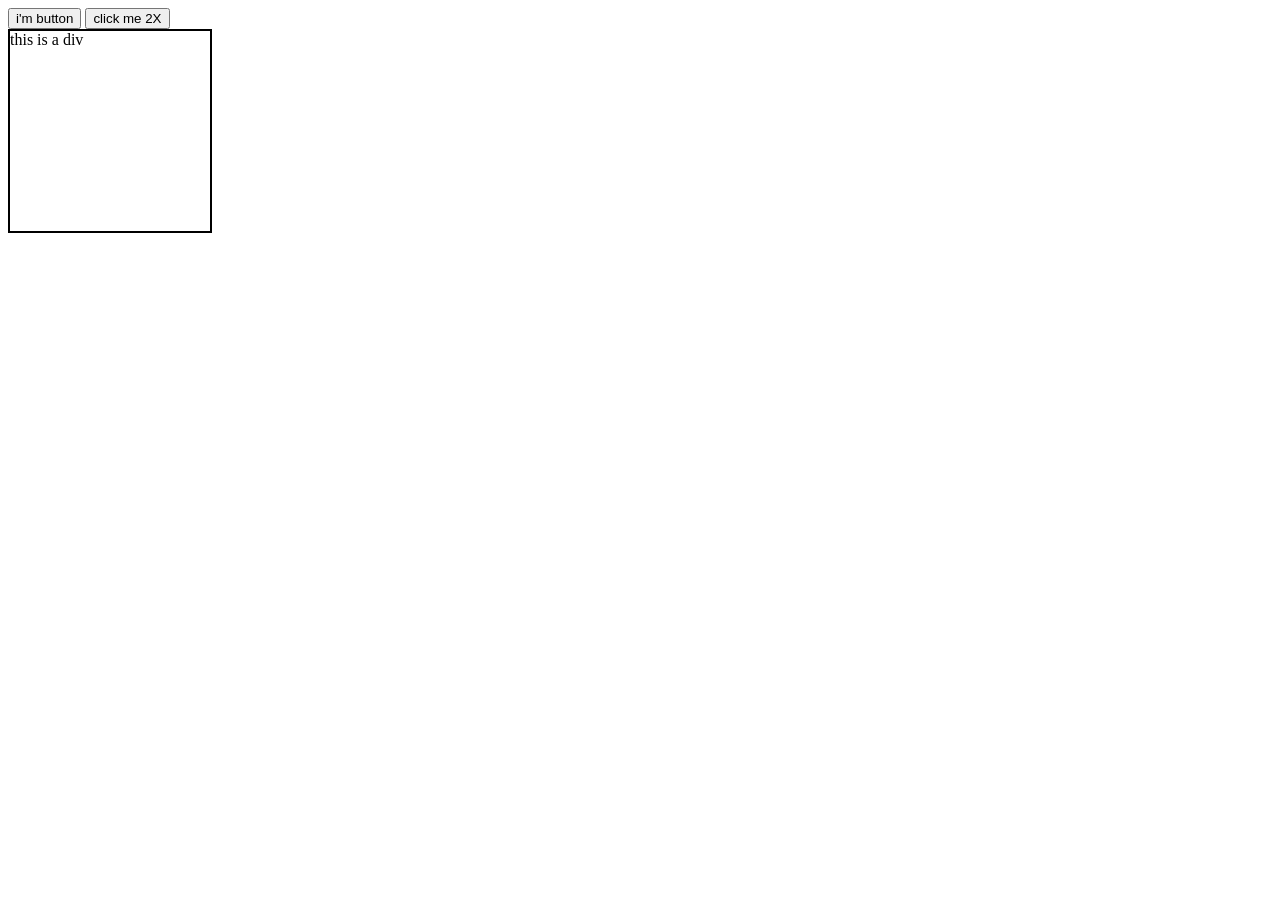
<file: WEEK-3/DOM/EVENTS/index.html>
<!DOCTYPE html>
<html lang="en">
<head>
    <meta charset="UTF-8">
    <meta name="viewport" content="width=device-width, initial-scale=1.0">
    <title>Document</title>
    <link rel="stylesheet" href="style.css">
</head>
<body>
    <button id="btn1">i'm button</button>
    <button id="btn2">click me 2X</button>
    <div id="div">this is a div</div>
</body>
<!-- <script src="script.js"></script> -->
<script src="eventlistener.js"></script>
</html>
</file>
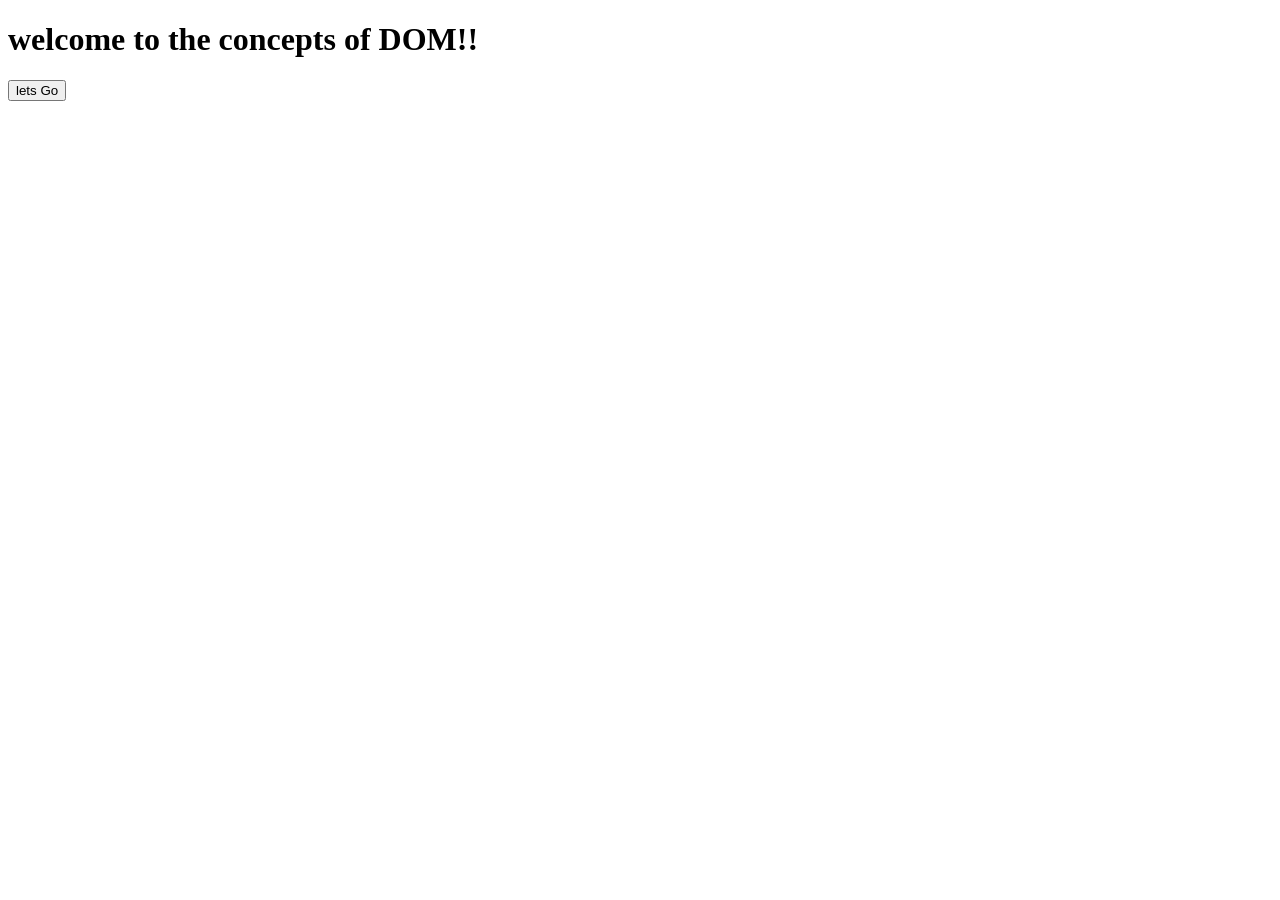
<file: WEEK-3/DAY3.html>
<!DOCTYPE html>
<html lang="en">

<head>
    <meta charset="UTF-8">
    <meta name="viewport" content="width=device-width, initial-scale=1.0">
    <title>Basics of DOM</title>
</head>

<body>
    <h1 id="heading">Hello</h1>
    <button id="button">Change Text</button>

    <script>
        const heading = document.getElementById('heading');
        const button = document.getElementById('button');

        // Change the text content of the heading when the script runs
        heading.textContent = 'welcome to the concepts of DOM!!';
        button.textContent = 'lets Go'
    </script>
</body>

</html>
</file>
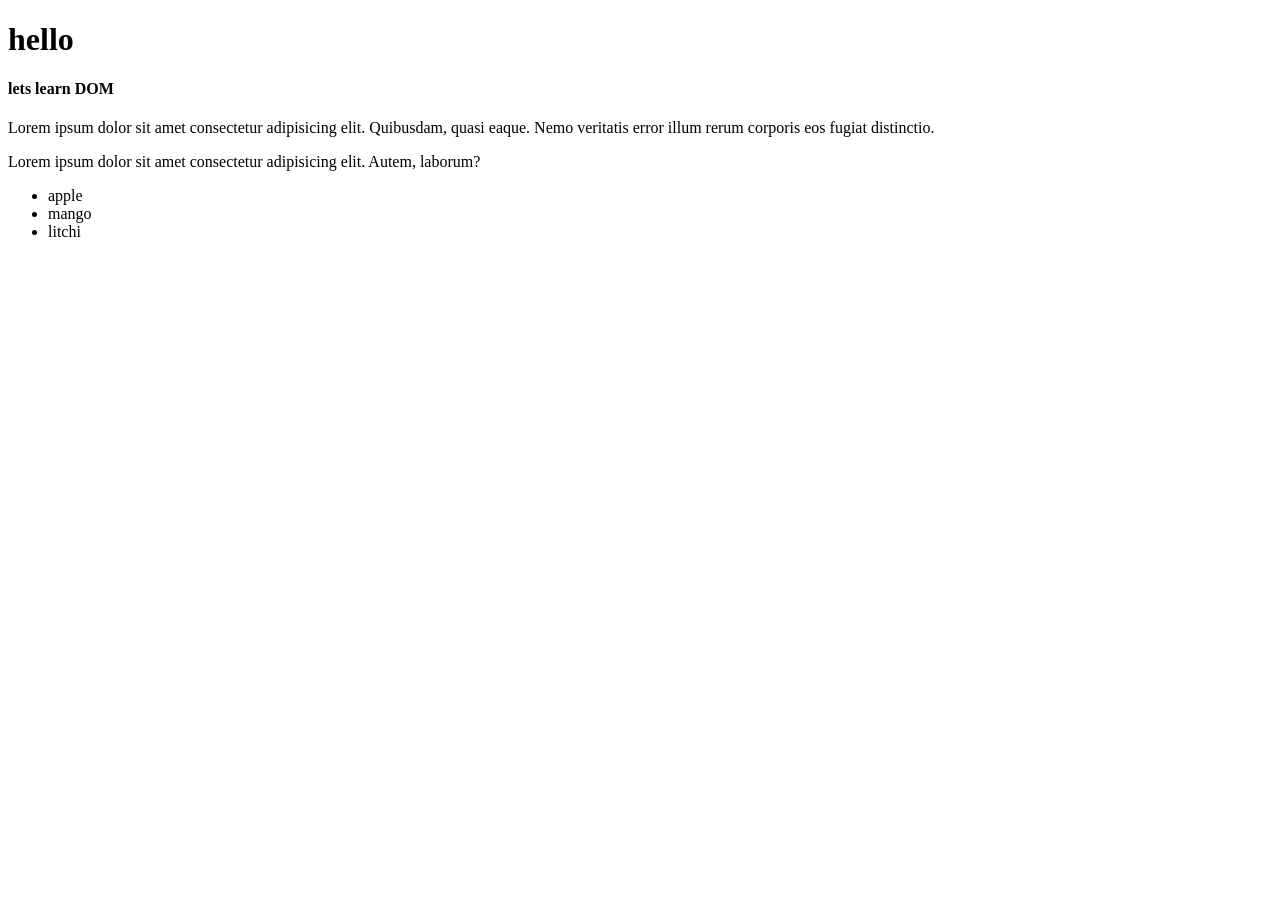
<file: WEEK-3/DOM.html>
<!DOCTYPE html>
<html lang="en">

<head>
    <meta charset="UTF-8">
    <meta name="viewport" content="width=device-width, initial-scale=1.0">
    <title>Document</title>
</head>
<body>
    <div>
        <h1 class="head">hello</h1>
        <h4 class="head">lets learn DOM</h4>
        <p id="para">Lorem ipsum dolor sit amet consectetur adipisicing elit. Quibusdam, quasi eaque. Nemo veritatis
            error illum rerum
            corporis eos fugiat distinctio. </p>
        <p>Lorem ipsum dolor sit amet consectetur adipisicing elit. Autem, laborum?</p>
    </div>
    <div class="d">
        <ul>
            <li>apple</li>
            <li>mango</li>
            <li>litchi</li>
        </ul>
    </div>
    <script src="DOM.js"></script>
</body>
</html>
</file>
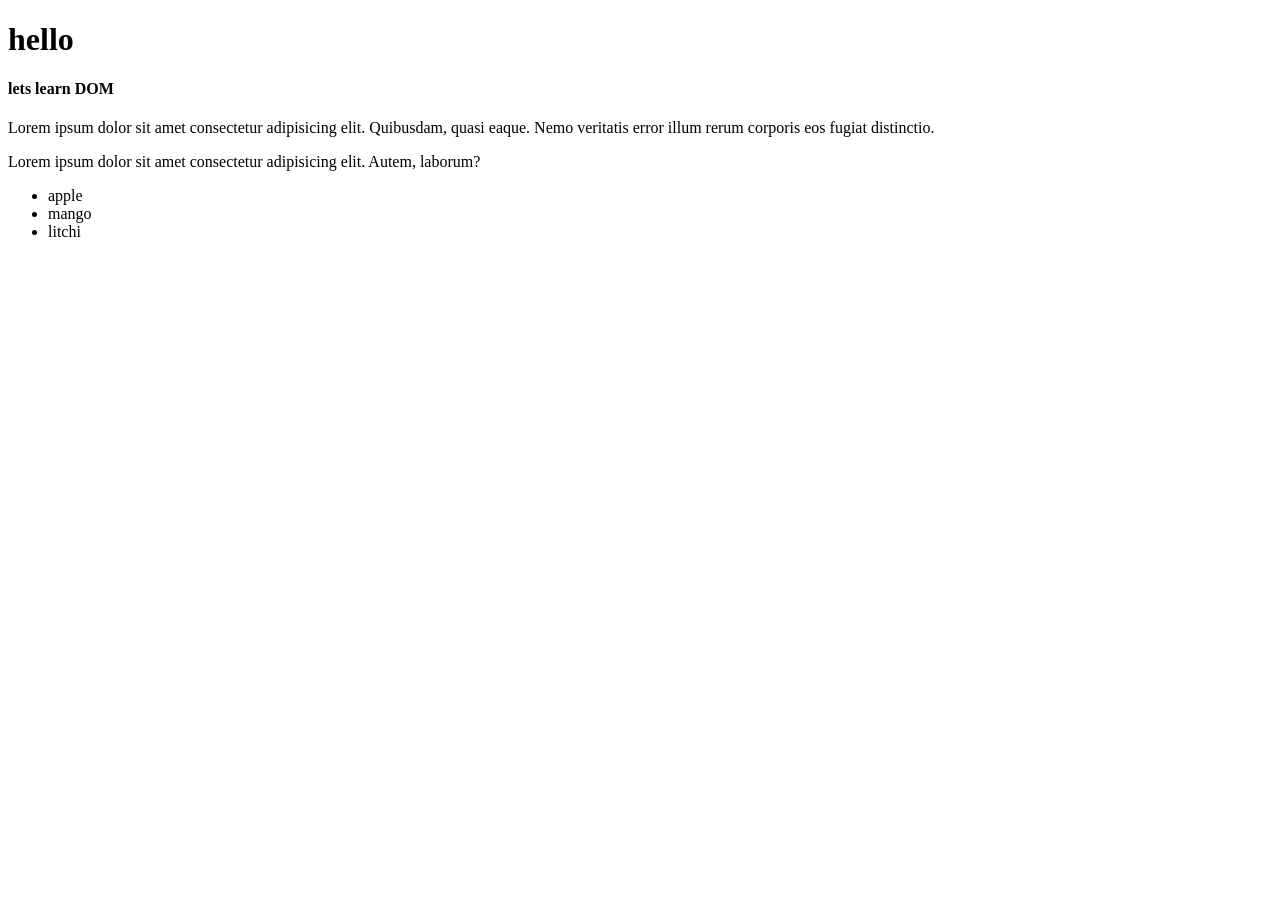
<file: WEEK-3/DOM/DOM.html>
<!DOCTYPE html>
<html lang="en">

<head>
    <meta charset="UTF-8">
    <meta name="viewport" content="width=device-width, initial-scale=1.0">
    <title>Docu ment</title>
</head>
<body>
    <div>
        <h1 class="head">hello</h1>
        <h4 class="head">lets learn DOM</h4>
        <p id="para">Lorem ipsum dolor sit amet consectetur adipisicing elit. Quibusdam, quasi eaque. Nemo veritatis
            error illum rerum
            corporis eos fugiat distinctio. </p>
        <p>Lorem ipsum dolor sit amet consectetur adipisicing elit. Autem, laborum?</p>
    </div>
    <div class="d">
        <ul>
            <li>apple</li>
            <li>mango</li>
            <li>litchi</li>
        </ul>
    </div>
    <script src="DOM.js"></script>
</body>
</html>
</file>
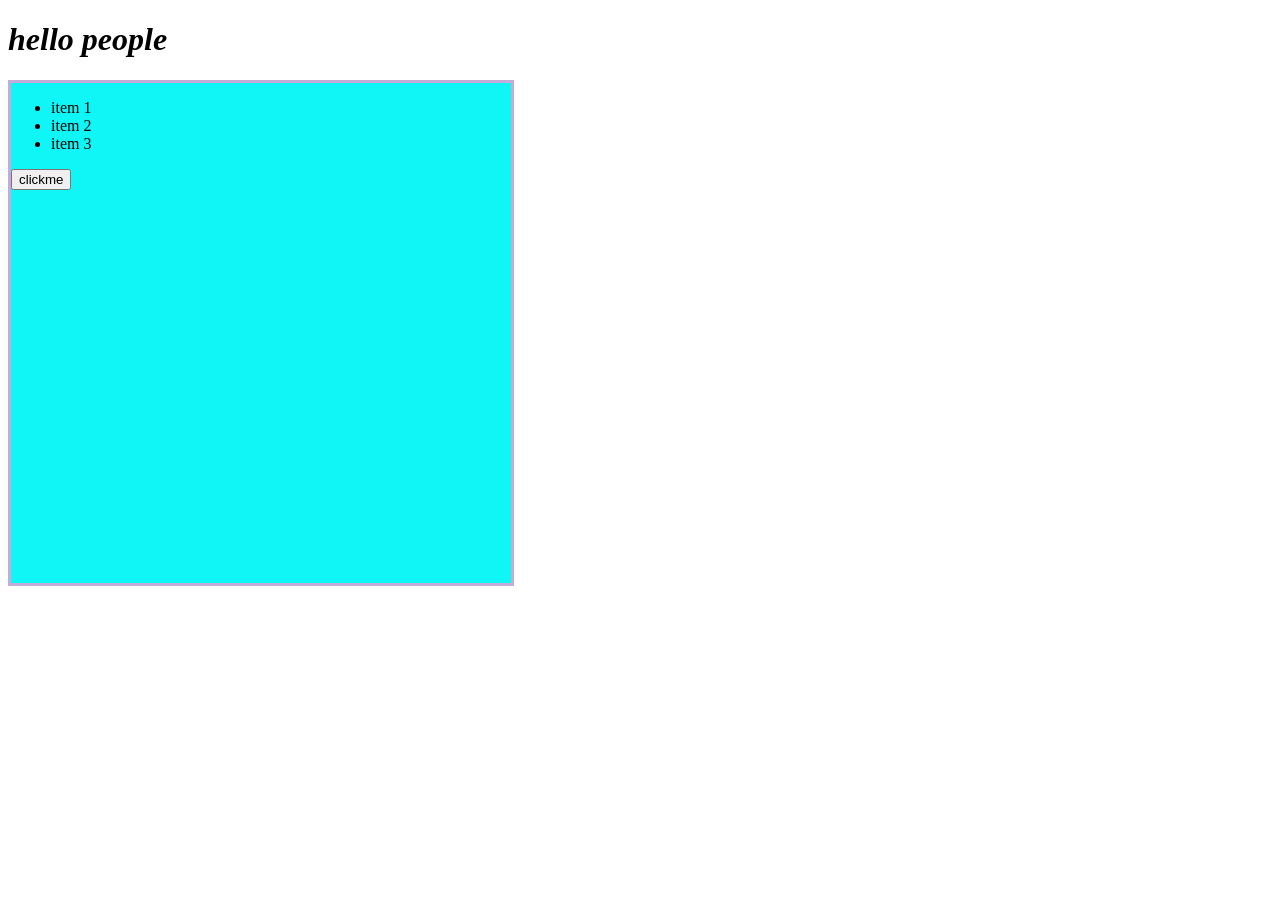
<file: WEEK-3/DOM/DOM2.html>
<!DOCTYPE html>
<html lang="en">
<head>
    <meta charset="UTF-8">
    <meta name="viewport" content="width=device-width, initial-scale=1.0">
    <title>Document</title>
</head>
<style>
    .para{
    height: 50px;
    width: 50px;
    border: red solid ;
    text-align: center;
    }
    #box{
    height: 500px;
    width: 500px;
    border: rgb(195, 171, 218) solid ;
    background-color: rgb(16, 245, 245);
    }
</style>

<body>
    <div id="box" >
        <ul>
            <li>item 1</li>
            <li>item 2</li>
            <li>item 3</li>
        </ul>
    </div>
    <p class="para">hello</p>
</body>
<!-- <script src="DOM2.js"></script> -->
<script src="DOM_manipulation.js"></script>

</html>
</file>
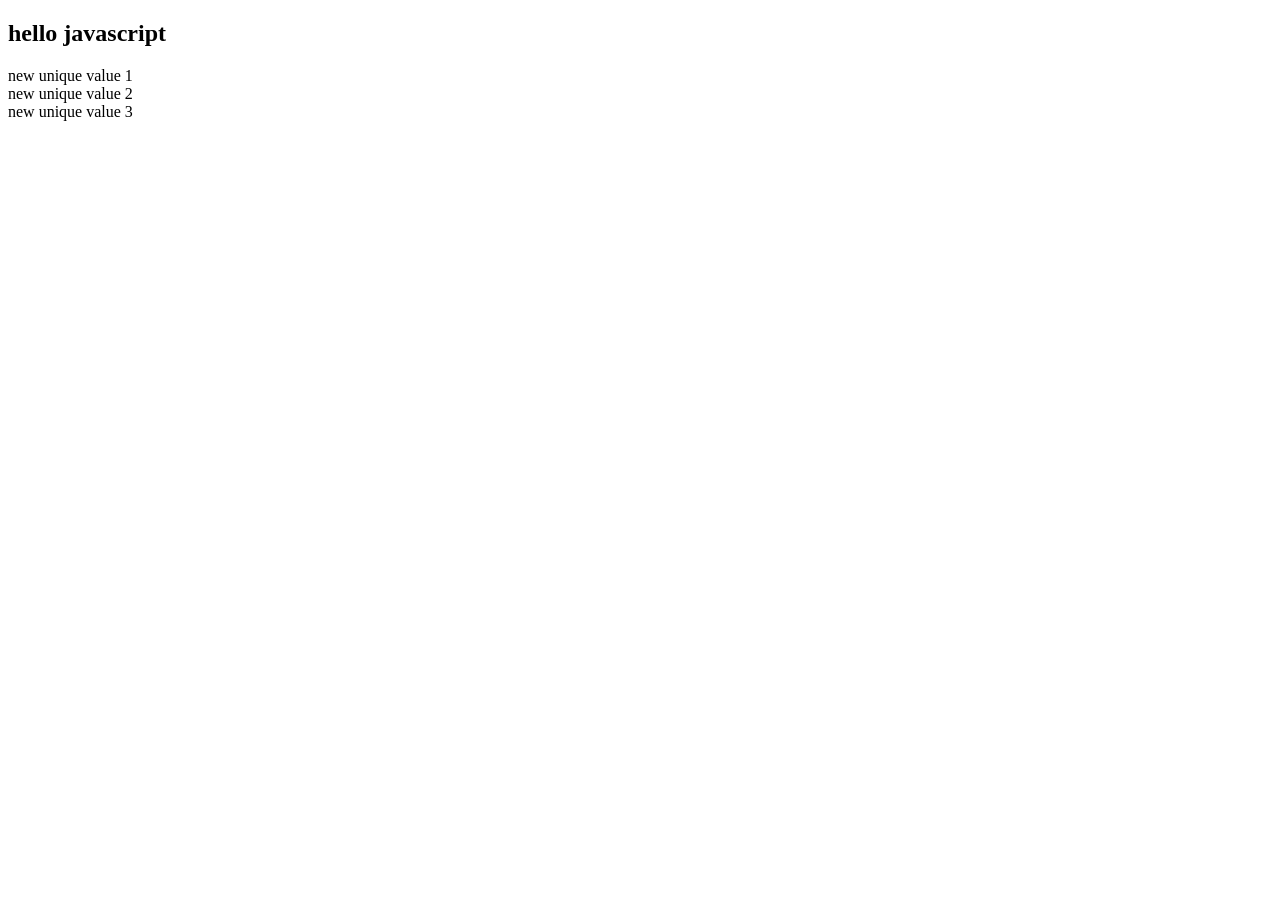
<file: WEEK-3/DOM/practiceDOM1.html>
<!DOCTYPE html>
<html lang="en">
<head>
    <meta charset="UTF-8">
    <meta name="viewport" content="width=device-width, initial-scale=1.0">
    <title>Document</title>
</head>
<body>
    <h2>hello javascript</h2>
    <div class="box">first div</div>
    <div class="box">second div</div>
    <div class="box">third div</div>
    <script src="practiceDOM1.js"></script>
</body>
</html>
</file>
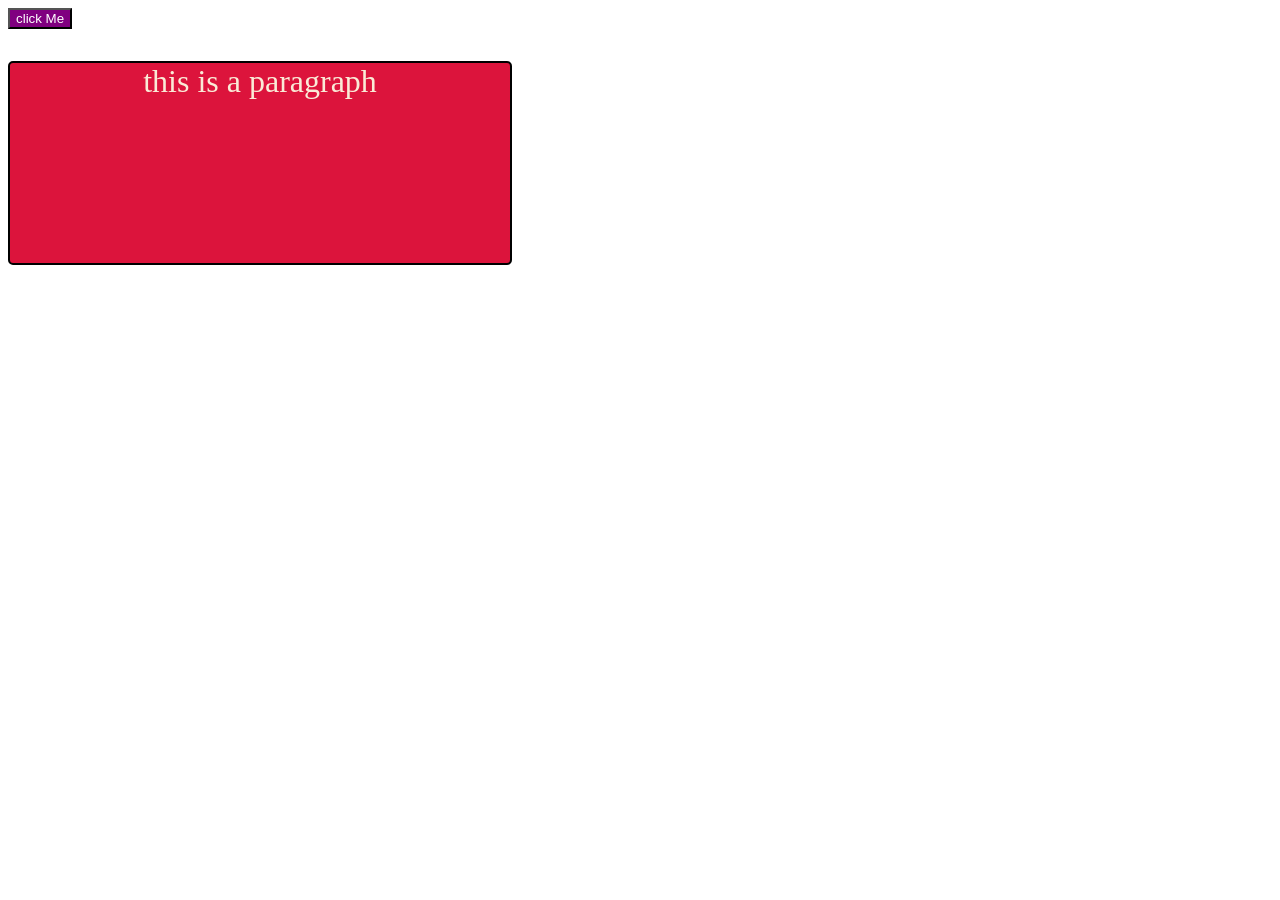
<file: WEEK-3/DOM/practiceDOM2.html>
<!DOCTYPE html>
<html lang="en">
<head>
    <meta charset="UTF-8">
    <meta name="viewport" content="width=device-width, initial-scale=1.0">
    <title>Document</title>
    <link rel="stylesheet" href="style.css">
</head>
<body>
    <p class="content">this is a paragraph</p>
</body>
<script src="practiceDOM2.js"></script>
</html>
</file>
<file: WEEK-3/DOM/EVENTS/style.css>
#div{
  height: 200px;
  width: 200px;
  border: 2px solid black;

}
</file>
<file: WEEK-3/DOM/style.css>
.content{
    height: 200px;
    width: 500px;
    border: solid black 2px;
    border-radius: 5px;
    text-align: center;
    font-size: xx-large;
}

.newclass{
    background-color: crimson;
    color:antiquewhite;
}
</file>
